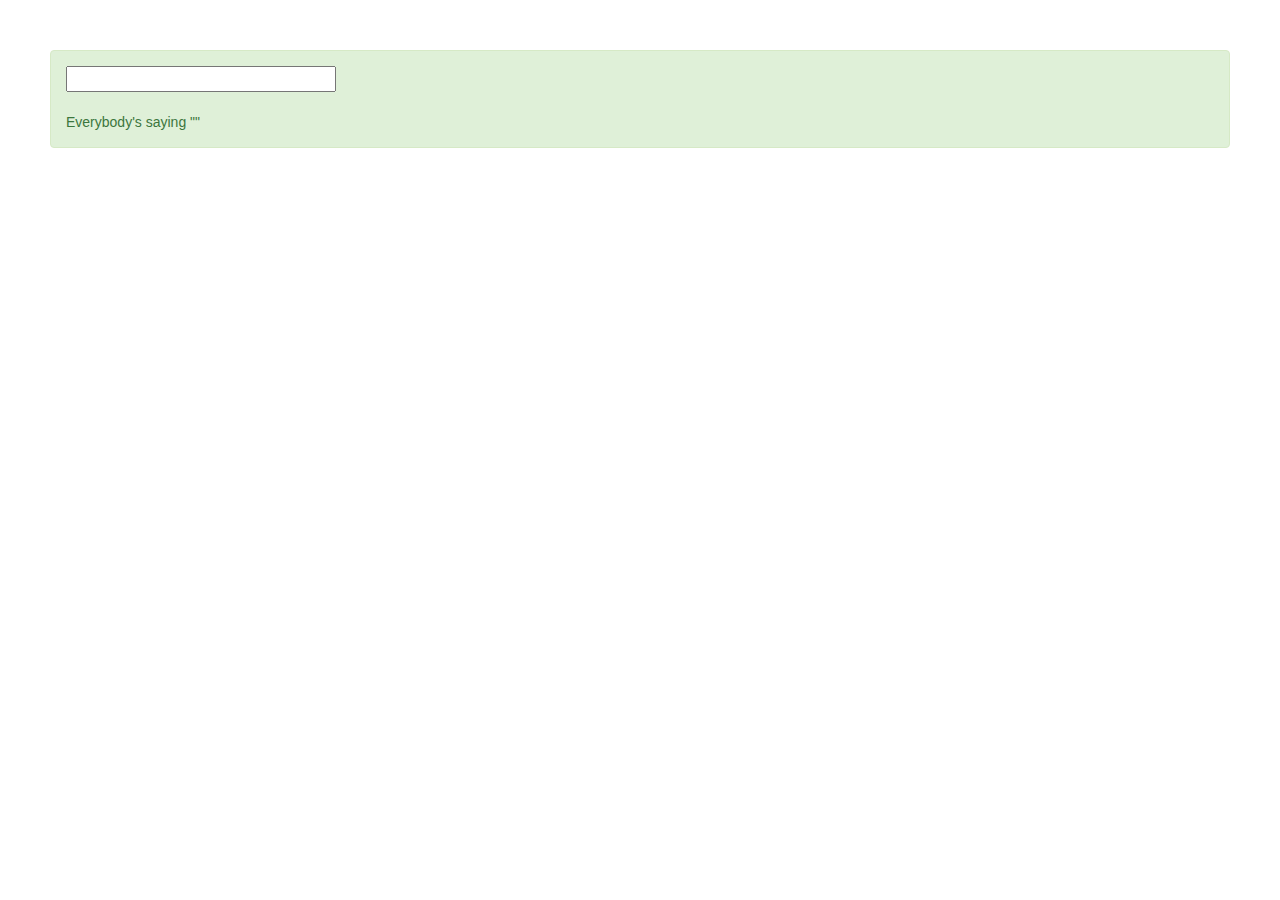
<file: idx_01.html>
<html ng-app>
<head>
  <link rel="stylesheet" href="css/bootstrap.css">
  <script type="text/javascript" src="js/angular.min.js"></script>
</head>
<body style="padding:50px">
  <div class="alert alert-success">
    <input ng-model="messageText" size="30" /><br/><br/>
    Everybody's saying "{{ messageText }}"
  </div>
</body>
</html>
</file>
